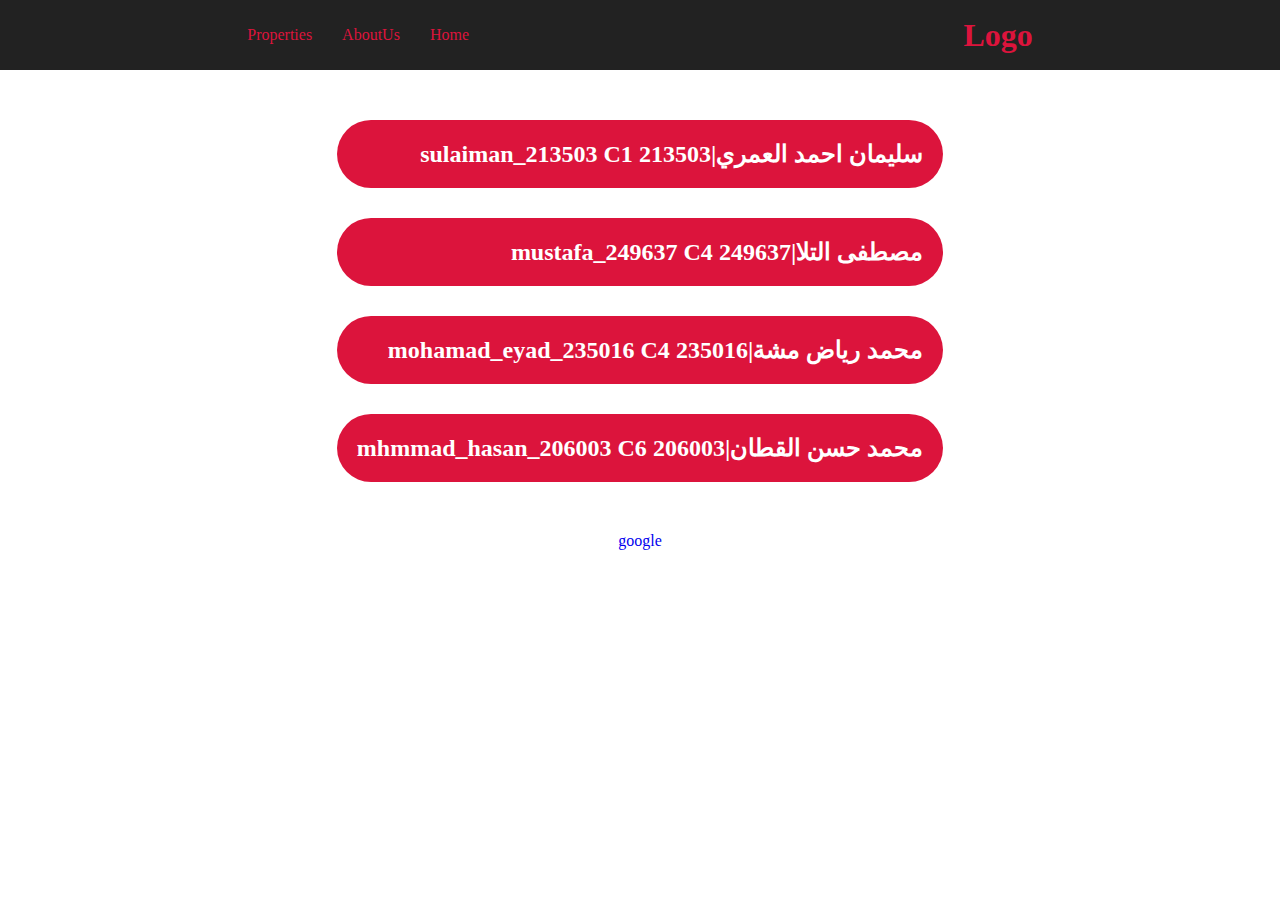
<file: index.html>
<!DOCTYPE html>
<html lang="en">
<head>
    <meta charset="UTF-8">
    <meta name="viewport" content="width=device-width, initial-scale=1.0">
    <link rel="stylesheet" href="CSS/style.css">
    <title>Home</title>
</head>
<body dir="rtl">
    <!-- Start Header -->
    <header>
        <h1>Logo</h1>
        <ul>
            <li>
                <a href="index.html">Home</a>
            </li>
            <li>
                <a href="aboutUs.html">AboutUs</a>
            </li>
            <li>
                <a href="properties.html">Properties</a>
            </li>
        </ul>
    </header>
    <!-- End Header -->
    <!-- Start Student Name -->
    <div class="students">
        <h2>
            <span>سليمان احمد العمري|sulaiman_213503 C1</span>
            <span>213503</span>
        </h2>
        <h2>
            <span>مصطفى التلا|mustafa_249637 C4</span>
            <span>249637</span>
        </h2>
        <h2>
            <span>محمد رياض مشة|mohamad_eyad_235016 C4</span>
            <span>235016</span>
        </h2>
        <h2>
            <span>محمد حسن القطان|mhmmad_hasan_206003 C6</span>
            <span>206003</span>
        </h2>
    </div>
    <!-- End Student Name -->
    <!-- Start Link -->
    <a class="link" href="https://google.com">google</a>
    <!-- End Link -->
</body>
</html>
</file>
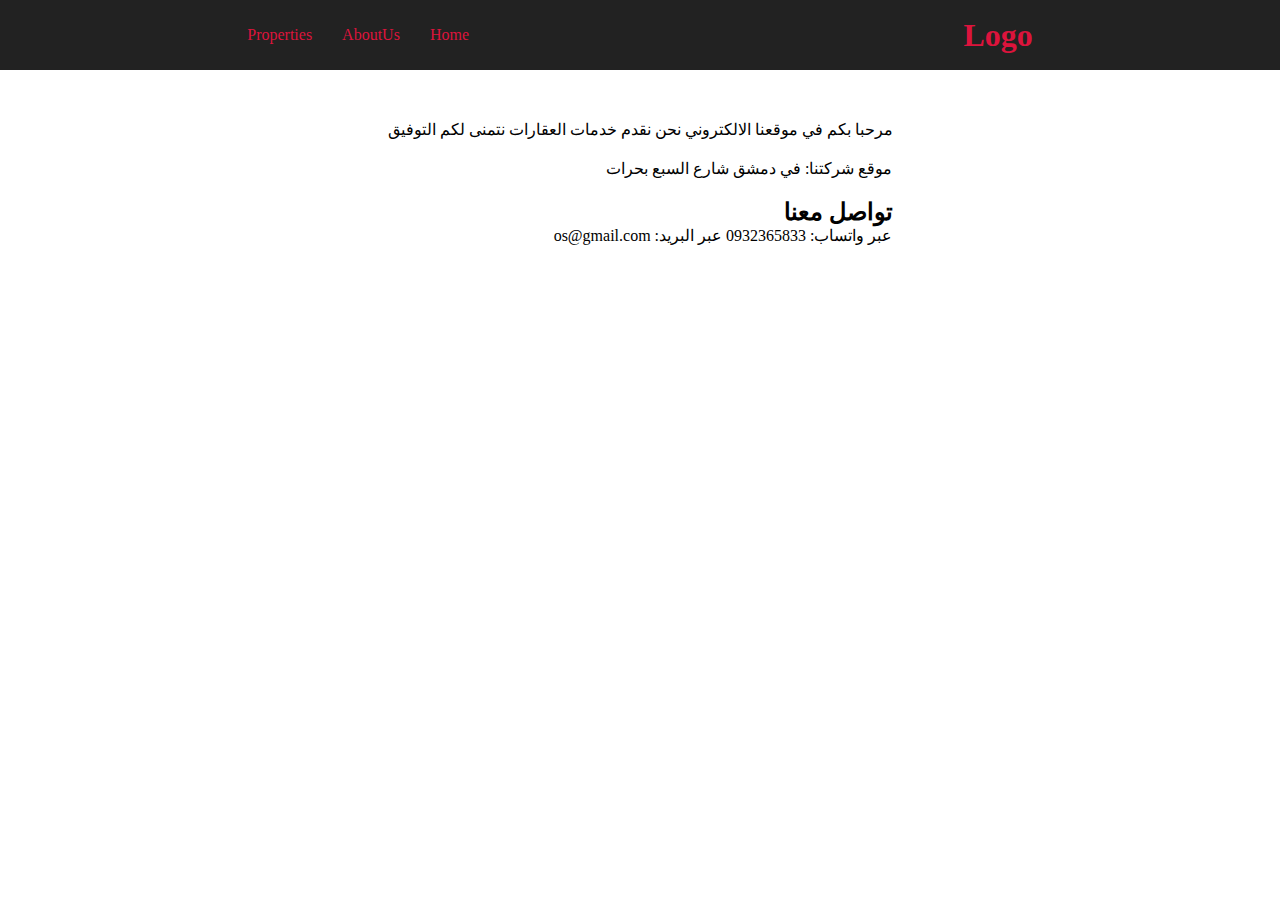
<file: aboutUs.html>
<!DOCTYPE html>
<html lang="en">
<head>
    <meta charset="UTF-8">
    <meta name="viewport" content="width=device-width, initial-scale=1.0">
    <link rel="stylesheet" href="CSS/style.css">
    <title>About Us</title>
</head>
<body dir="rtl">
    <!-- Start Header -->
    <header>
        <h1>Logo</h1>
        <ul>
            <li>
                <a href="index.html">Home</a>
            </li>
            <li>
                <a href="aboutUs.html">AboutUs</a>
            </li>
            <li>
                <a href="properties.html">Properties</a>
            </li>
        </ul>
    </header>
    <!-- End Header -->
    <!-- Start About -->
    <div class="about">
        <p>مرحبا بكم في موقعنا الالكتروني نحن نقدم خدمات العقارات نتمنى لكم التوفيق</p>
        <p>موقع شركتنا: في دمشق شارع السبع بحرات</p>
        <div>
            <h2>تواصل معنا</h2>
            <span>عبر واتساب: 0932365833</span>
            <span>عبر البريد: os@gmail.com</span>
        </div>
    </div>
    <!-- End About -->
</body>
</html>
</file>
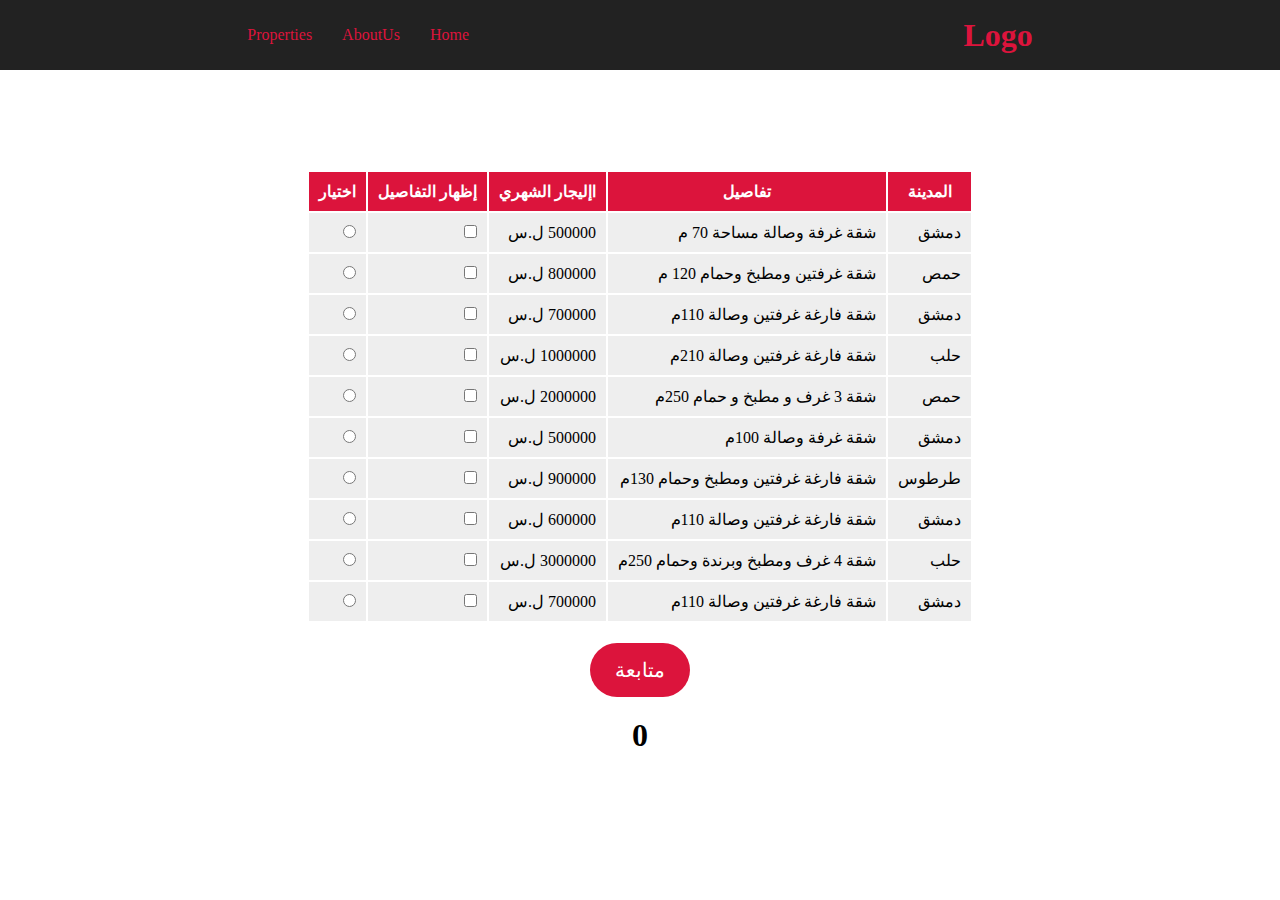
<file: properties.html>
<!DOCTYPE html>
<html lang="en">
<head>
    <meta charset="UTF-8">
    <meta name="viewport" content="width=device-width, initial-scale=1.0">
    <link rel="stylesheet" href="CSS/style.css">
    <title>Properties</title>
</head>
<body dir="rtl">
    <!-- Start Header -->
    <header>
        <h1>Logo</h1>
        <ul>
            <li>
                <a href="index.html">Home</a>
            </li>
            <li>
                <a href="aboutUs.html">AboutUs</a>
            </li>
            <li>
                <a href="properties.html">Properties</a>
            </li>
        </ul>
    </header>
    <!-- End Header -->
    <!-- Start Table -->
    <table>
        <thead>
            <th>المدينة</th>
            <th>تفاصيل</th>
            <th>اإليجار الشهري</th>
            <th>إظهار التفاصيل</th>
            <th>اختيار</th>
        </thead>
        <tbody>
            <tr>
                <td>دمشق</td>
                <td> شقة غرفة وصالة مساحة 70 م</td>
                <td class="salary">500000 ل.س</td>
                <td><input class="check" type="checkbox"></td>
                <td><input type="radio" name="radio"></td>
            </tr>
            <tr class="info">
                <td colspan="5">
                    <div>
                        <p>المنطقة: ركن الدين</p>
                        <p>الملكية: طابو</p>
                        <img src="images/image1.webp" alt="">
                    </div>
                    <div>
                        <p>متوفر كراج</p>
                        <p>بلكون مساحة 12 متر</p>
                        <img src="images/image2.webp" alt="">
                    </div>
                    <div>
                        <p>الطابق الثالث</p>
                        <p>مفروشة</p>
                        <img src="images/image3.webp" alt="">
                    </div>
                </td>
            </tr>
            <tr>
                <td>حمص</td>
                <td>شقة غرفتين ومطبخ وحمام 120 م</td>
                <td class="salary">800000 ل.س</td>
                <td><input class="check" type="checkbox"></td>
                <td><input type="radio" name="radio"></td>
            </tr>
            <tr class="info">
                <td colspan="5">
                    <div>
                        <p>المنطقة: شارع الحمرة</p>
                        <p>الملكية: طابو</p>
                        <img src="images/image4.webp" alt="">
                    </div>
                    <div>
                        <p>متوفر كراج</p>
                        <p>برندة مساحة 20 متر</p>
                        <img src="images/image5.webp" alt="">
                    </div>
                    <div>
                        <p>الطابق الاول</p>
                        <p>مفروشة</p>
                        <img src="images/image6.webp" alt="">
                    </div>
                </td>
            </tr>
            <tr>
                <td>دمشق</td>
                <td>شقة فارغة غرفتين وصالة 110م</td>
                <td class="salary">700000 ل.س</td>
                <td><input class="check" type="checkbox"></td>
                <td><input type="radio" name="radio"></td>
            </tr>
            <tr class="info">
                <td colspan="5">
                    <div>
                        <p>المنطقة: السبع بحرات</p>
                        <p>الملكية: طابو</p>
                        <img src="images/image7.webp" alt="">
                    </div>
                    <div>
                        <p>متوفر كراج</p>
                        <p>بلكون مساحة 15 متر</p>
                        <img src="images/image8.webp" alt="">
                    </div>
                    <div>
                        <p>الطابق الرابع</p>
                        <p>مفروشة</p>
                        <img src="images/image9.webp" alt="">
                    </div>
                </td>
            </tr>
            <tr>
                <td>حلب</td>
                <td>شقة فارغة غرفتين وصالة 210م</td>
                <td class="salary">1000000 ل.س</td>
                <td><input class="check" type="checkbox"></td>
                <td><input type="radio" name="radio"></td>
            </tr>
            <tr class="info">
                <td colspan="5">
                    <div>
                        <p>المنطقة: السبع بحرات</p>
                        <p>الملكية: طابو</p>
                        <img src="images/image1.webp" alt="">
                    </div>
                    <div>
                        <p>متوفر برندة</p>
                        <p>بلكون مساحة 20 متر</p>
                        <img src="images/image2.webp" alt="">
                    </div>
                    <div>
                        <p>الطابق الثالث</p>
                        <p>مفروشة</p>
                        <img src="images/image3.webp" alt="">
                    </div>
                </td>
            </tr>
            <tr>
                <td>حمص</td>
                <td>شقة 3 غرف و مطبخ و حمام 250م</td>
                <td class="salary">2000000 ل.س</td>
                <td><input class="check" type="checkbox"></td>
                <td><input type="radio" name="radio"></td>
            </tr>
            <tr class="info">
                <td colspan="5">
                    <div>
                        <p>المنطقة: السبع بحرات</p>
                        <p>الملكية: طابو</p>
                        <img src="images/image4.webp" alt="">
                    </div>
                    <div>
                        <p>متوفر كراج</p>
                        <p>بلكون مساحة 30 متر</p>
                        <img src="images/image5.webp" alt="">
                    </div>
                    <div>
                        <p>الطابق الاول</p>
                        <p>مفروشة</p>
                        <img src="images/image6.webp" alt="">
                    </div>
                </td>
            </tr>
            <tr>
                <td>دمشق</td>
                <td>شقة غرفة وصالة 100م</td>
                <td class="salary">500000 ل.س</td>
                <td><input class="check" type="checkbox"></td>
                <td><input type="radio" name="radio"></td>
            </tr>
            <tr class="info">
                <td colspan="5">
                    <div>
                        <p>المنطقة: حمص</p>
                        <p>الملكية: طابو</p>
                        <img src="images/image7.webp" alt="">
                    </div>
                    <div>
                        <p>متوفر كراج</p>
                        <p>بلكون مساحة 15 متر</p>
                        <img src="images/image8.webp" alt="">
                    </div>
                    <div>
                        <p>الطابق الرابع</p>
                        <p>مفروشة</p>
                        <img src="images/image9.webp" alt="">
                    </div>
                </td>
            </tr>
            <tr>
                <td>طرطوس</td>
                <td>شقة فارغة غرفتين ومطبخ وحمام 130م</td>
                <td class="salary">900000 ل.س</td>
                <td><input class="check" type="checkbox"></td>
                <td><input type="radio" name="radio"></td>
            </tr>
            <tr class="info">
                <td colspan="5">
                    <div>
                        <p>المنطقة: السبع بحرات</p>
                        <p>الملكية: طابو</p>
                        <img src="images/image1.webp" alt="">
                    </div>
                    <div>
                        <p>متوفر برندة</p>
                        <p>بلكون مساحة 15 متر</p>
                        <img src="images/image2.webp" alt="">
                    </div>
                    <div>
                        <p>الطابق السادس</p>
                        <p>مفروشة</p>
                        <img src="images/image3.webp" alt="">
                    </div>
                </td>
            </tr>
            <tr>
                <td>دمشق</td>
                <td>شقة فارغة غرفتين وصالة 110م</td>
                <td class="salary">600000 ل.س</td>
                <td><input class="check" type="checkbox"></td>
                <td><input type="radio" name="radio"></td>
            </tr>
            <tr class="info">
                <td colspan="5">
                    <div>
                        <p>المنطقة: دمشق</p>
                        <p>الملكية: طابو</p>
                        <img src="images/image4.webp" alt="">
                    </div>
                    <div>
                        <p>متوفر كراج</p>
                        <p>بلكون مساحة 15 متر</p>
                        <img src="images/image5.webp" alt="">
                    </div>
                    <div>
                        <p>الطابق الرابع</p>
                        <p>مفروشة</p>
                        <img src="images/image6.webp" alt="">
                    </div>
                </td>
            </tr>
            <tr>
                <td>حلب</td>
                <td>شقة 4 غرف ومطبخ وبرندة وحمام 250م</td>
                <td class="salary">3000000 ل.س</td>
                <td><input class="check" type="checkbox"></td>
                <td><input type="radio" name="radio"></td>
            </tr>
            <tr class="info">
                <td colspan="5">
                    <div>
                        <p>المنطقة: حلب</p>
                        <p>الملكية: طابو</p>
                        <img src="images/image4.webp" alt="">
                    </div>
                    <div>
                        <p>متوفر كراج</p>
                        <p>بلكون مساحة 20 متر</p>
                        <img src="images/image8.webp" alt="">
                    </div>
                    <div>
                        <p>الطابق الخامس</p>
                        <p>مفروشة</p>
                        <img src="images/image1.webp" alt="">
                    </div>
                </td>
            </tr>
            <tr>
                <td>دمشق</td>
                <td>شقة فارغة غرفتين وصالة 110م</td>
                <td class="salary">700000 ل.س</td>
                <td><input class="check" type="checkbox"></td>
                <td><input type="radio" name="radio"></td>
            </tr>
            <tr class="info">
                <td colspan="5">
                    <div>
                        <p>المنطقة: السبع بحرات</p>
                        <p>الملكية: طابو</p>
                        <img src="images/image2.webp" alt="">
                    </div>
                    <div>
                        <p>متوفر كراج</p>
                        <p>بلكون مساحة 15 متر</p>
                        <img src="images/image6.webp" alt="">
                    </div>
                    <div>
                        <p>الطابق الرابع</p>
                        <p>مفروشة</p>
                        <img src="images/image7.webp" alt="">
                    </div>
                </td>
            </tr>
        </tbody>
    </table>
    <!-- End Table -->
    <!-- Start Button -->
    <button id="btn">متابعة</button>
    <!-- End Button -->
    <!-- Start Form -->
    <div class="form">
        <form action="">
            <input id="name" type="text" placeholder="ادخل اسمك الكامل">
            <input id="number" type="text" placeholder="الرقم الوطني" maxlength="11" required>
            <input type="date" placeholder="تاريخ الميلاد">
            <input id="tel" type="tel" placeholder="رقم التيليفون">
            <input type="email" placeholder="الايميل">
            <div id="send">ارسال</div>
        </form>
    </div>
    <!-- End Form -->
    <!-- Start Counter -->
    <h1 class="counter">0</h1>
    <!-- End Counter -->
    <script src="JS/myFunctions.js"></script>
</body>
</html>
</file>
<file: CSS/style.css>
/* Start Rulse */
* {
    padding: 0;
    margin: 0;
    box-sizing: border-box;
}
a {
    text-decoration: none;
}
ul {
    list-style: none;
}
/* End Rulse */
/* Start Header */
header {
    display: flex;
    align-items: center;
    justify-content: space-around;
    background-color: #222;
    height: 70px;
}
header h1 {
    color: crimson;
}
header ul {
    display: flex;
    gap: 30px;
}
header ul li a {
    color: crimson;
    transition: 0.3s;
}
header ul li a:hover {
    color: white;
}
header ul li a.active {
    text-decoration: underline;
}
/* End Header */
/* Start Student Name */
.students {
    margin: 50px auto;
    width: fit-content;
}
.students h2 {
    margin-bottom: 30px;
    background-color: crimson;
    padding: 20px;
    border-radius: 50px;
    color: white;
}
/* End Student Name */
/* Start Link */
.link {
    display: block;
    width: fit-content;
    margin: 0 auto;   
}
/* End Link */
/* Start About */
.about {
    width: fit-content;
    margin: 50px auto;
}
.about p {
    margin-bottom: 20px;
}
/* End About */
/* Start Table */
table {
    margin: 100px auto 20px;
}
table td, table th {
    padding: 10px;
}
table th {
    background-color: crimson;
    color: white;
}
table td {
    background-color: #eee;
}
table tr.info {
    display: none;
}
table tr.info.show {
    display:table-row;
}
table tr.info td > div {
    float: right;
}
table tr.info td > div img {
    width: 200px;
    margin-right: 20px;
}
/* End Table */
/* Start Button */
#btn {
    display: block;
    margin: 0 auto;
    border: none;
    outline: none;
    background-color: crimson;
    color: white;
    font-size: 20px;
    cursor: pointer;
    padding: 15px 25px;
    border-radius: 50px;
    transition: 0.3s;
}
#btn:hover {
    background-color: rgb(200, 4, 43);
}
/* End Button */
/* Start Form */
.form {
    position: absolute;
    top: 0;
    left: 0;
    width: 100%;
    height: 100%;
    background-color: #22222263;
    display: flex;
    align-items: center;
    justify-content: center;
    display: none;
}
.form.show {
    display: flex;
}
.form form {
    position: relative;
    padding: 20px;
    width: 300px;
    background-color: crimson;
    border-radius: 50px;
    display: flex;
    flex-direction: column;
}
.form form input {
    margin-bottom: 20px;
    padding: 10px;
}
.form form #send {
    width: fit-content;
    margin: 0 auto;
    background-color: #222;
    padding: 15px 25px;
    color: white;
    cursor: pointer;
}
/* End Form */
/* Start counter */
.counter {
    width: fit-content;
    margin: 20px auto;
}
/* End counter */
</file>
